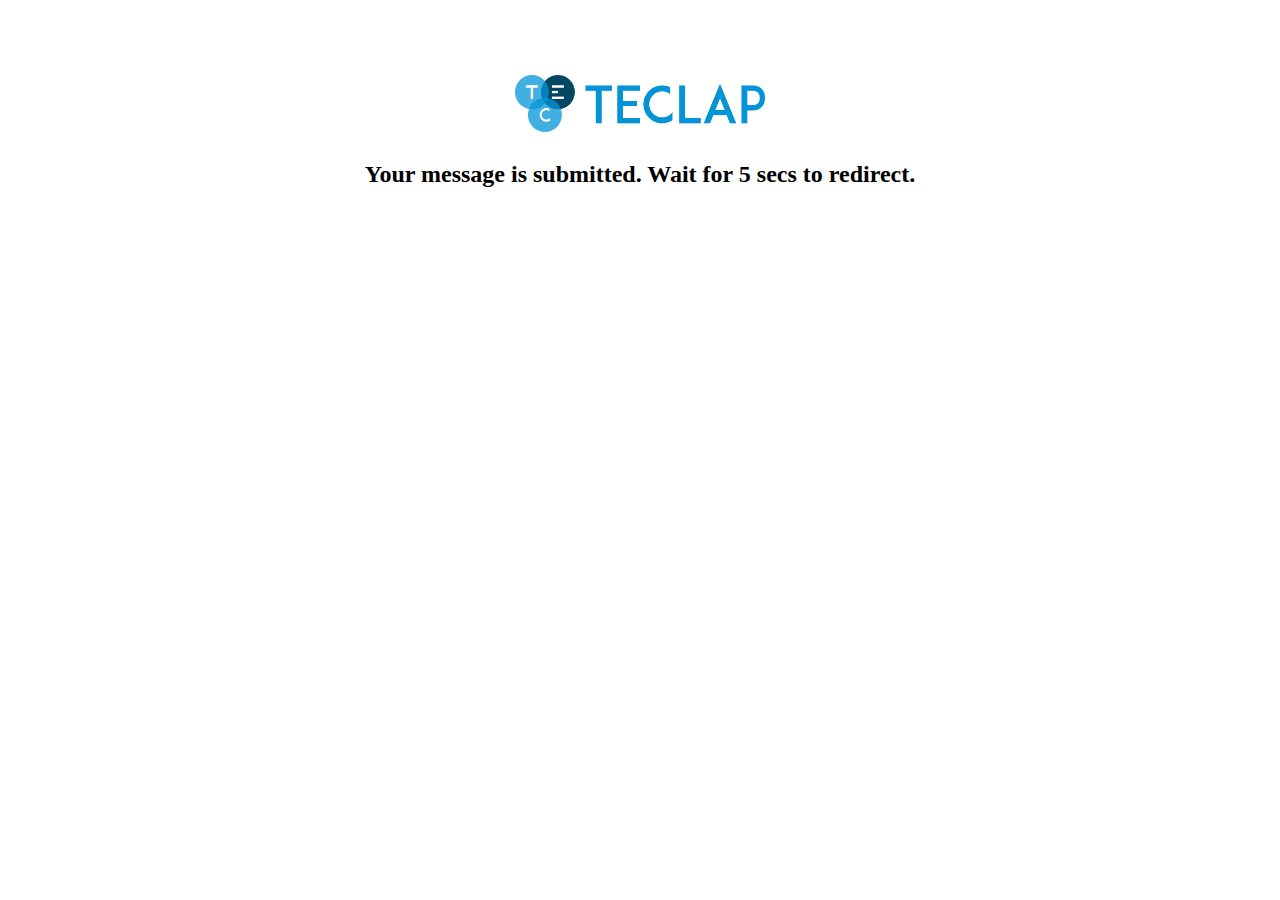
<file: msg.html>
<!DOCTYPE html>
<html>
<head>
	<title>TECLAP WEBSITE</title>
</head>
<body>
	<div style="margin-top: 75px;">
		<center>
			<img src="assets/img/teclap-logo.png" style="width: 250px;">
		</center>
	</div>

	<div style="margin-top: 25px;">
		<center>
			<h2>Your message is submitted. Wait for 5 secs to redirect.</h2>
		</center>
	</div>
</body>
</html>
</file>
